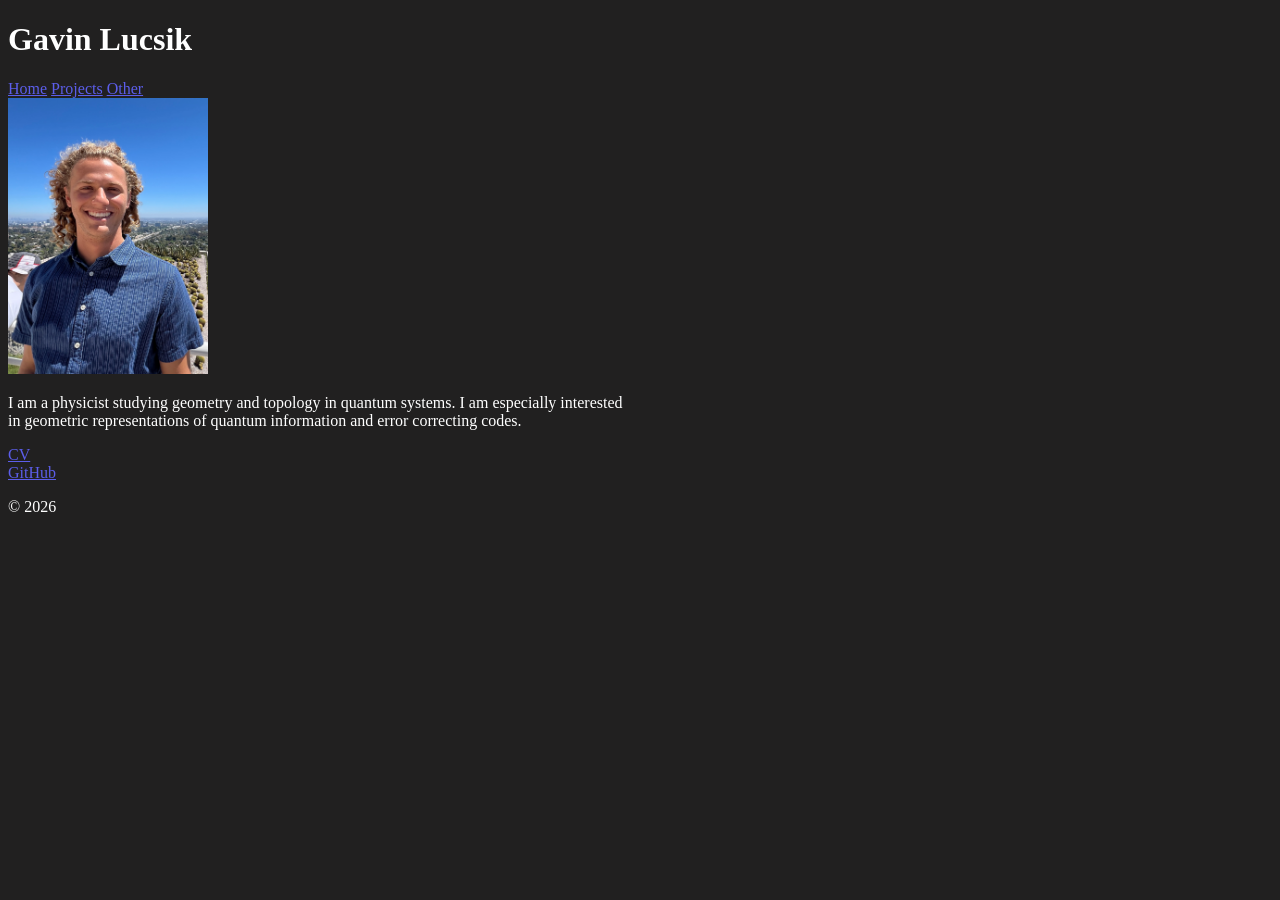
<file: index.html>
<!DOCTYPE html>
<html lang="en">
    <link rel="stylesheet" href="style.css">
    <h1>Gavin Lucsik</h1>
    <nav>
        <a href="index.html">Home</a>
        <a href="projects.html">Projects</a>
        <a href="other.html">Other</a>
    </nav>

    <main class="container">
        <img src="Gav_Headshot.jpg" width="200" height="auto">
        <p>I am a physicist studying geometry and topology in quantum systems. I am especially interested 
            <br> in geometric representations of quantum information and error correcting codes.  </p>
    </main>

    <div><a href="Gavin_CV.pdf" target="_blank" rel="noopener noreferrer">CV</a></div>
    <div><a href="https://github.com/glucsik">GitHub</a></div>


    <footer>
        <p>&copy; 2026</p>
    </footer>
</html>
</file>
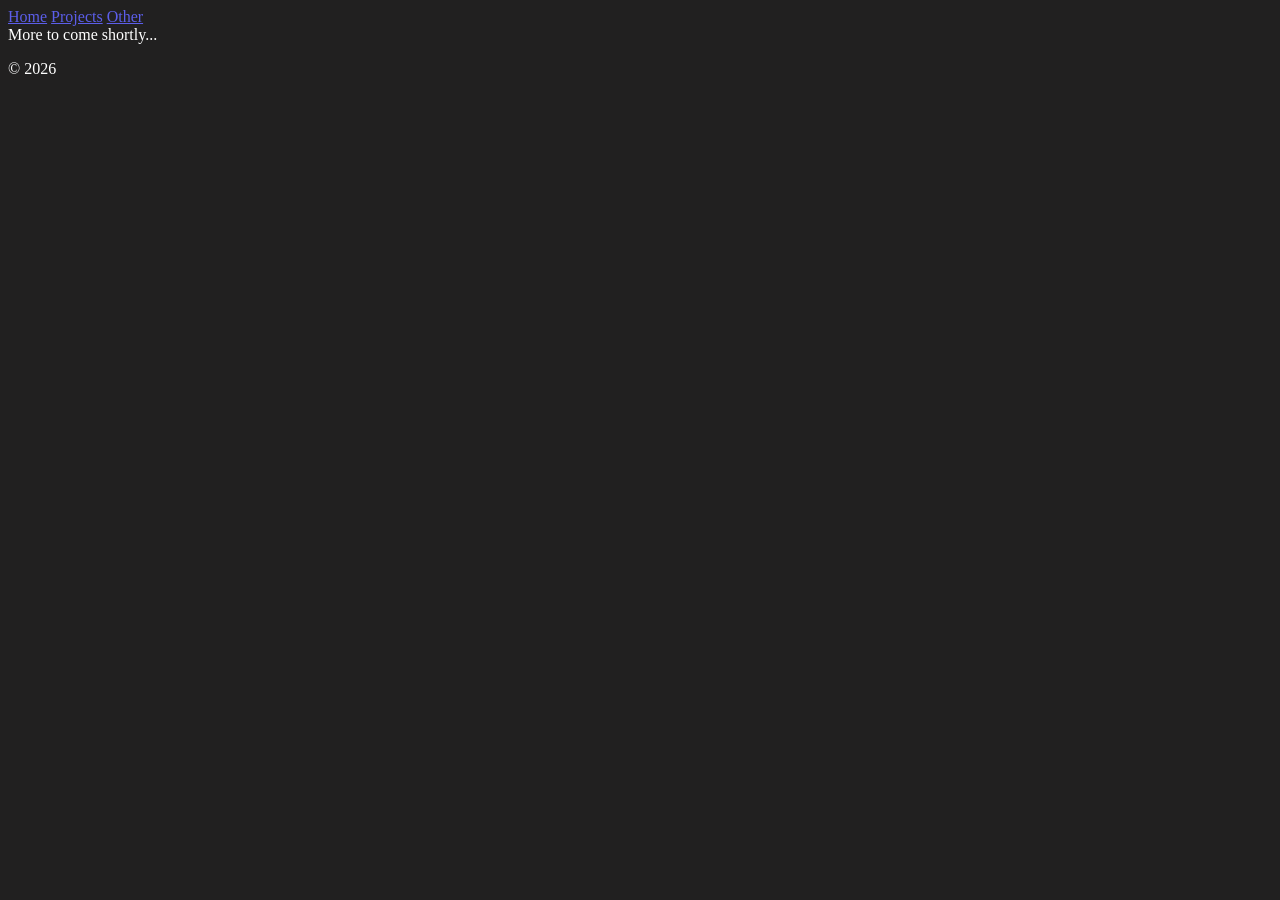
<file: other.html>
<!DOCTYPE html>
<html lang="en">
<head>
    <link rel="stylesheet" href="style.css">
    <title>Other</title>
</head>
<body>
    <header>
    <nav>
        <a href="index.html">Home</a>
        <a href="projects.html">Projects</a>
        <a href="other.html">Other</a>
    </nav>
    </header>
More to come shortly...
    <footer>
        <p>&copy; 2026</p>
    </footer>

</body>
</html>
</file>
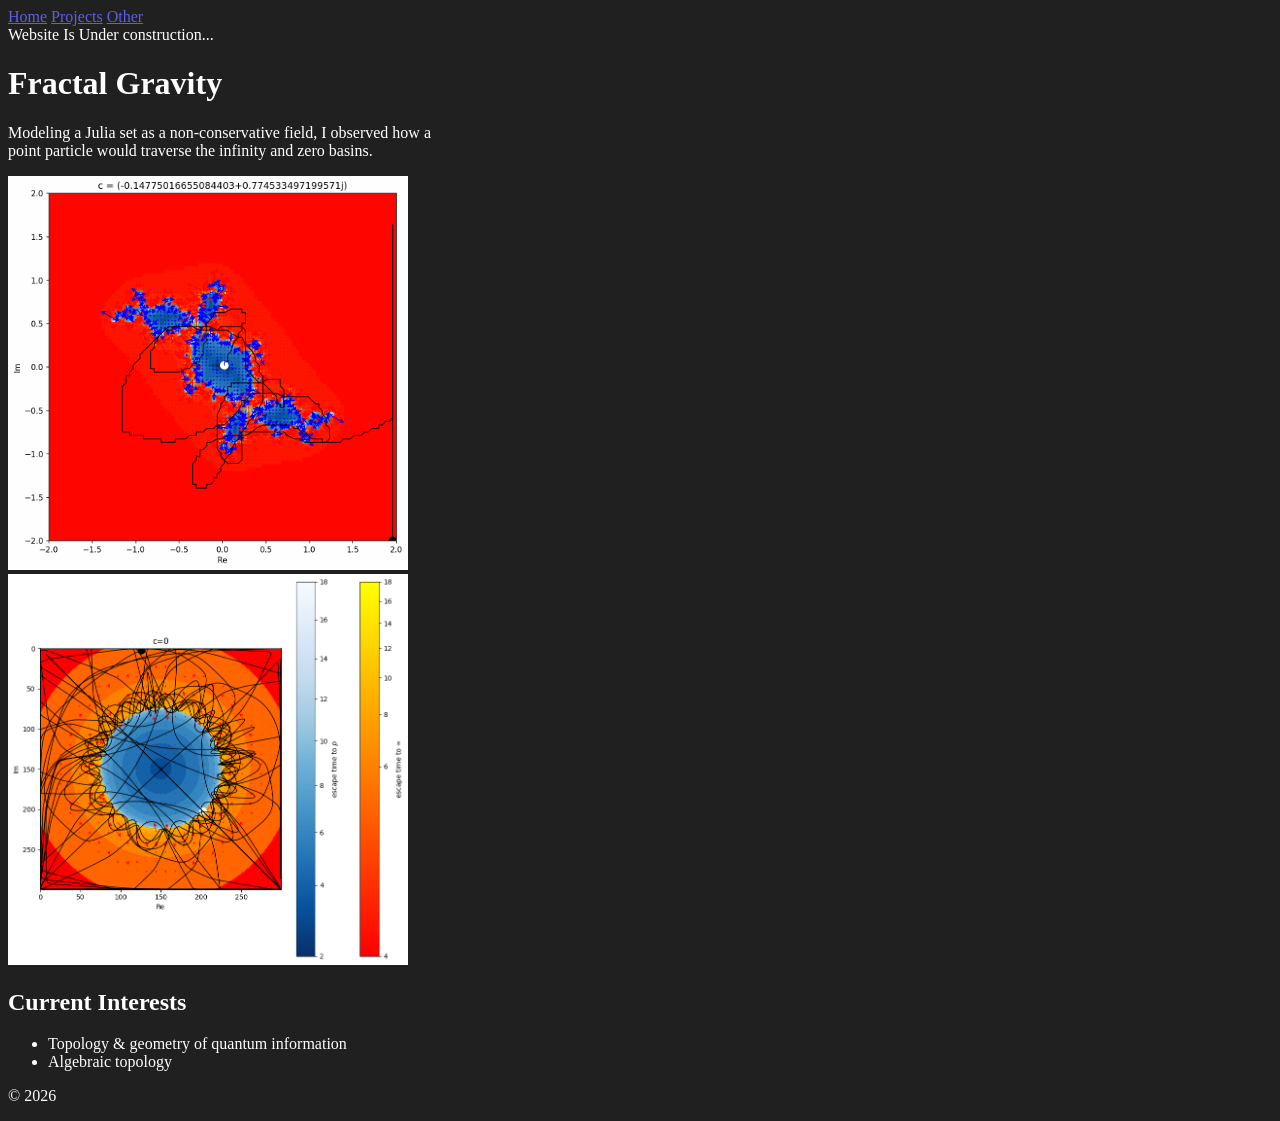
<file: projects.html>
<!DOCTYPE html>
<html lang="en">
<head>
    <link rel="stylesheet" href="style.css">
    <title>Projects</title>
</head>
<body>
    <header>
        <nav>
            <a href="index.html">Home</a>
            <a href="projects.html">Projects</a>
            <a href="other.html">Other</a>
        </nav>
    </header>
    Website Is Under construction...
    <h1>Fractal Gravity</h1>
    <p>Modeling a Julia set as a non-conservative field, I observed how a <br> point particle would traverse the infinity and zero basins.</p>
    <div><img src="julia_rotation_res100-infiniteloop.gif" width="400" height="auto"></div>
    <img src="physreportvisual.png" width="400" height="auto">



    <main class="container">
        <h2>Current Interests</h2>
        <ul>
            <li> Topology & geometry of quantum information </li>
            <li> Algebraic topology </li>
        </ul>
    </main>

    <footer>
        <p>&copy; 2026</p>
    </footer>

</body>
</html>
</file>
<file: style.css>
body {
    background-color: #212020;
    color: #ffffff;
    font-family: "Times New Roman", Times, serif;
}

a {
    color:rgb(92, 94, 234);
}
</file>
